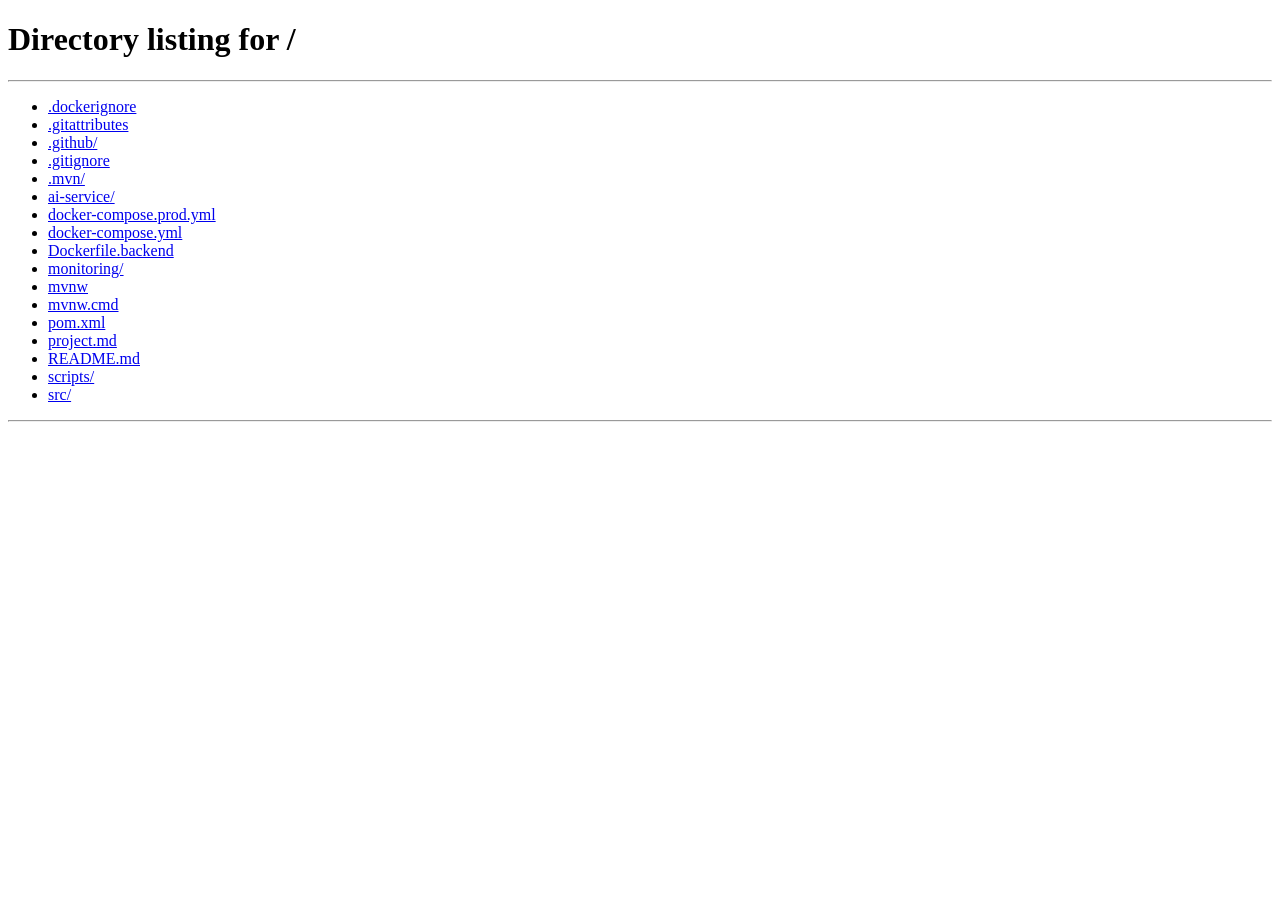
<file: src/main/resources/static/oauth2-redirect.html>
<!DOCTYPE html>
<html>
<head>
    <meta charset="UTF-8">
    <title>登录中...</title>
</head>
<body>
<script>
    const params = new URLSearchParams(window.location.search);
    const token = params.get('token');
    const user = params.get('user');
    if (token) {
        localStorage.setItem('ka_token', token);
        if (user) {
            try {
                localStorage.setItem('ka_user', user);
            } catch (e) {
                localStorage.removeItem('ka_user');
            }
        }
    }
    window.location.replace('/');
</script>
</body>
</html>
</file>
